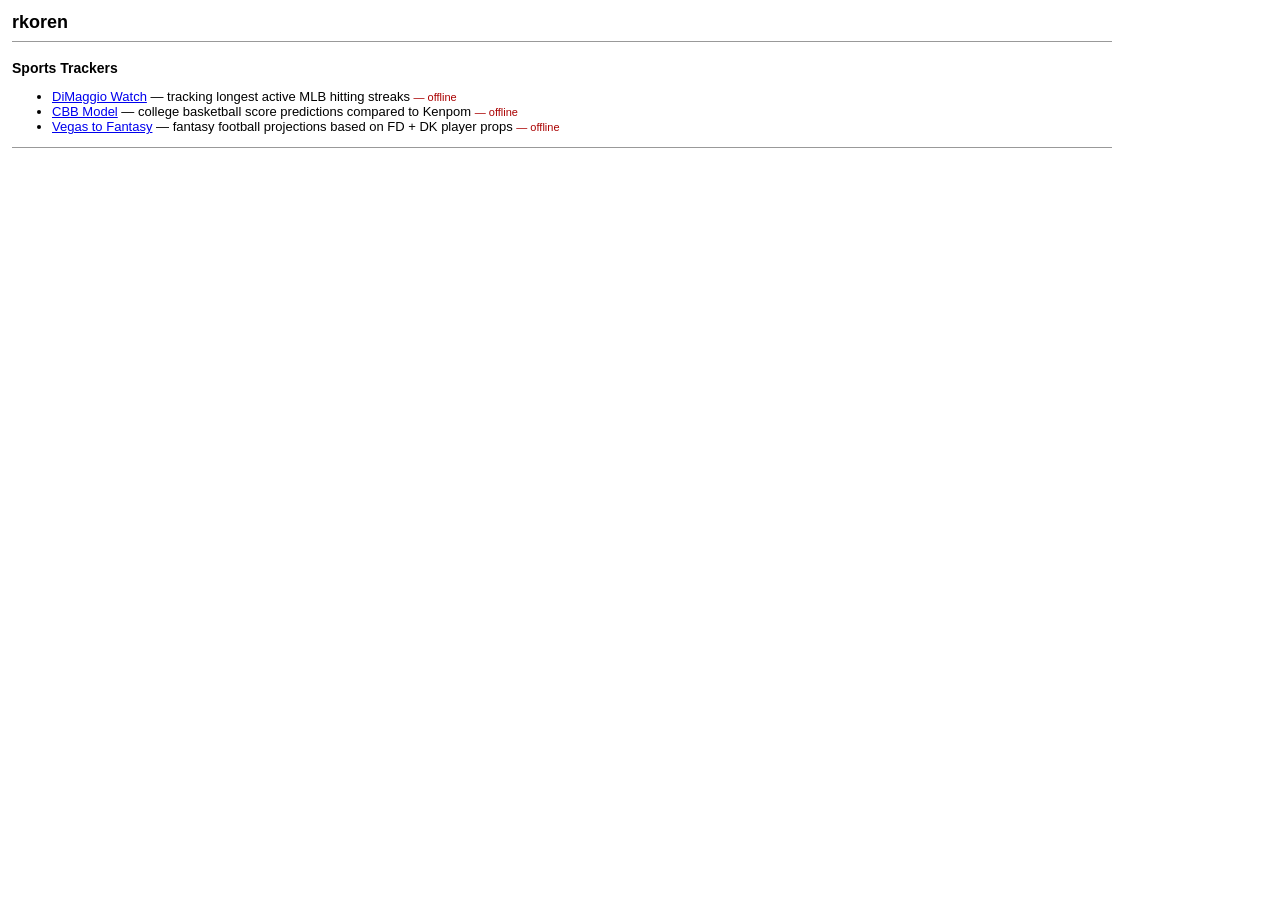
<file: site/index.html>
<!DOCTYPE html>
<html lang="en">
<head>
<meta charset="utf-8">
<meta name="viewport" content="width=device-width, initial-scale=1">
<title>rkoren</title>
<link rel="canonical" href="https://rkoren.com/">
<link rel="icon" type="image/png" sizes="64x64" href="./assets/me-64.png">
<link rel="apple-touch-icon" sizes="180x180" href="./assets/me-180.png">
<link rel="stylesheet" href="./style.css">
</head>
<body>

<h1>rkoren</h1>
<hr>

<h2>Sports Trackers</h2>
<ul>
  <li>
    <a href="./dimaggio/">DiMaggio Watch</a> &mdash;
    tracking longest active MLB hitting streaks
    <span class="stale" id="st-dimaggio"></span>
  </li>
  <li>
    <a href="./cbb/">CBB Model</a> &mdash;
    college basketball score predictions compared to Kenpom
    <span class="stale" id="st-cbb"></span>
  </li>
  <li>
    <a href="./v2f/">Vegas to Fantasy</a> &mdash;
    fantasy football projections based on FD + DK player props
    <span class="stale" id="st-v2f"></span>
  </li>
</ul>

<hr>

<script src="./lib.js"></script>
<script>
(function () {
  var SOURCES = [
    { id: "st-dimaggio", url: "https://dimaggio-watch-data-674325521451.s3.us-east-1.amazonaws.com/streaks.json" },
    { id: "st-cbb", url: "https://reilly-cbb-model-data.s3.us-east-1.amazonaws.com/public/latest.json" },
    { id: "st-v2f", url: "https://v2f-674325521451-us-east-1-an.s3.us-east-1.amazonaws.com/v2f/public/latest.json" }
  ];
  SOURCES.forEach(function (s) {
    var node = el(s.id);
    if (!node) return;
    if (s.pending) {
      node.innerHTML = '<span class="muted">&mdash; ' + s.pending + "</span>";
      return;
    }
    fetchJSON(s.url)
      .then(function (d) { node.textContent = "\u2014 " + agoText(d.generatedAt); })
      .catch(function () { node.innerHTML = '<span class="err">&mdash; offline</span>'; });
  });
})();
</script>

</body>
</html>
</file>
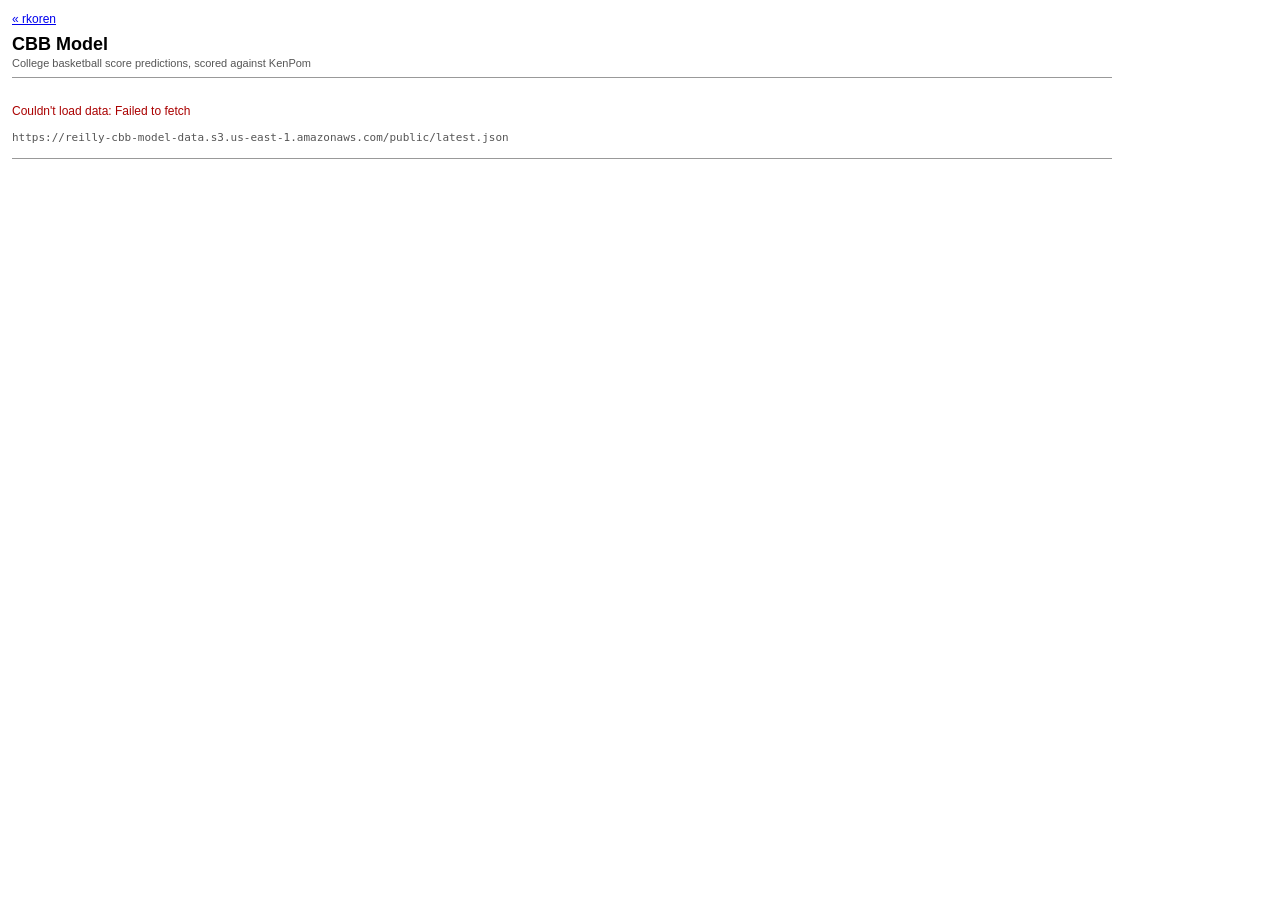
<file: site/cbb/index.html>
<!DOCTYPE html>
<html lang="en">
<head>
<meta charset="utf-8">
<meta name="viewport" content="width=device-width, initial-scale=1">
<title>CBB</title>
<link rel="canonical" href="https://rkoren.com/cbb/">
<link rel="icon" type="image/png" sizes="64x64" href="../assets/cbb-64.png">
<link rel="apple-touch-icon" sizes="180x180" href="../assets/cbb-180.png">
<link rel="stylesheet" href="../style.css">
</head>
<body>

<p class="nav"><a href="../">&laquo; rkoren</a></p>
<h1>CBB Model</h1>
<p class="sub">
  College basketball score predictions, scored against KenPom
</p>
<hr>

<div class="state" id="loading">Loading&hellip;</div>
<div class="state err" id="error" hidden></div>

<div id="content" hidden>
  <p id="seasonnote" class="sub"></p>

  <div class="controls">
    <label>Date
      <select id="date"></select>
    </label>
    <button id="prev" type="button">&laquo; prev</button>
    <button id="next" type="button">next &raquo;</button>
    <label>Show
      <select id="gender">
        <option value="">All</option>
        <option value="M">Men</option>
        <option value="W">Women</option>
      </select>
    </label>
    <label><input type="checkbox" id="kponly"> KenPom-covered only</label>
    <span class="muted" id="count"></span>
  </div>

  <table id="board">
    <thead>
      <tr>
        <th data-key="matchup">Matchup</th>
        <th class="nosort">Gd</th>
        <th class="num nosort">Our score</th>
        <th class="num" data-key="ourMargin">Our line</th>
        <th class="num" data-key="kpMargin">KenPom</th>
        <th class="num" data-key="gapMargin">Gap</th>
        <th class="num" data-key="ourProb">P(win)</th>
        <th class="num nosort">Final</th>
        <th class="nosort">Call</th>
      </tr>
    </thead>
    <tbody id="rows"></tbody>
  </table>

  <h2>Season accuracy vs KenPom</h2>
  <p class="sub" id="metricsnote"></p>
  <div id="metrics"></div>

  <p class="stale" id="updated"></p>
</div>

<hr>

<script src="../lib.js"></script>
<script src="./app.js"></script>

</body>
</html>
</file>
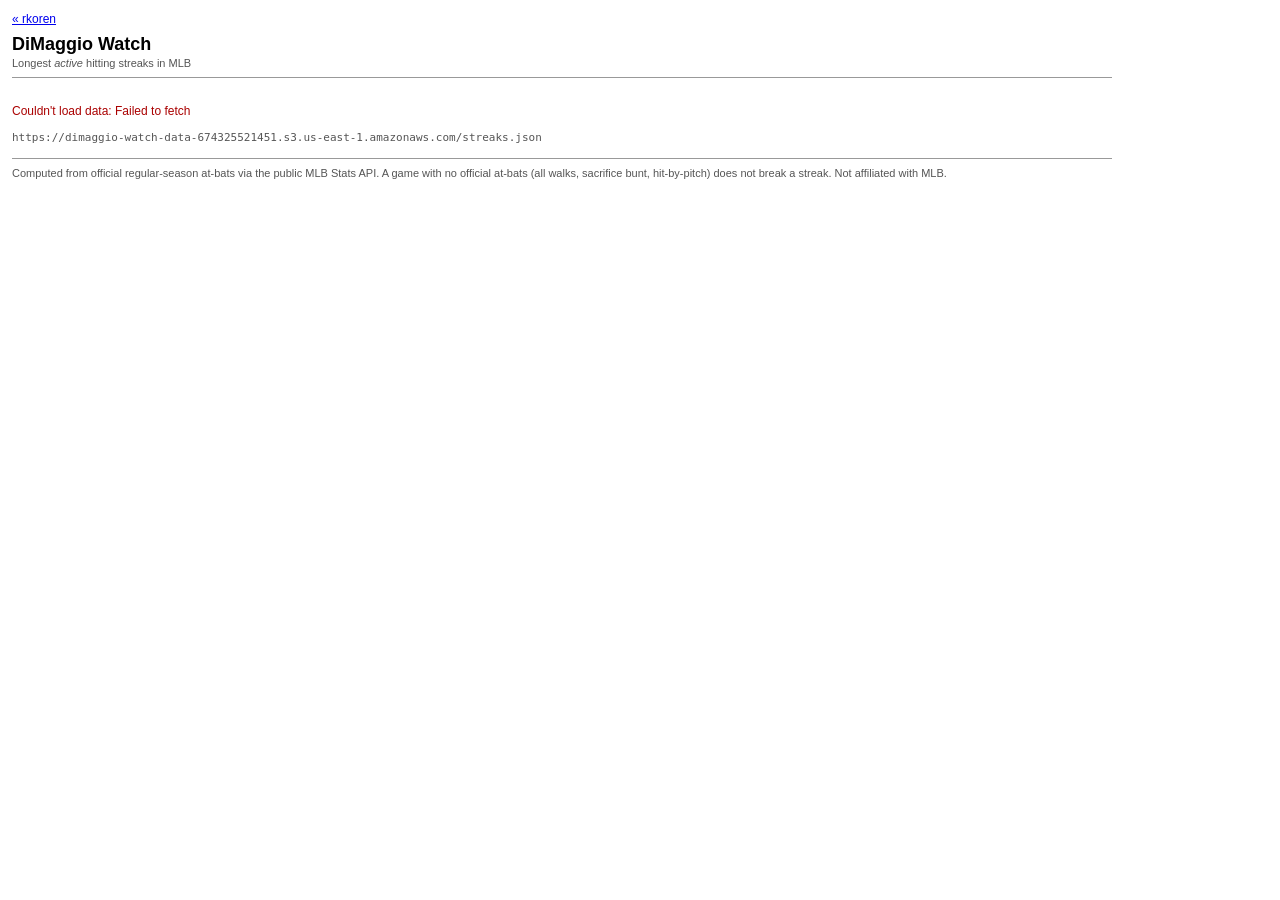
<file: site/dimaggio/index.html>
<!DOCTYPE html>
<html lang="en">
<head>
<meta charset="utf-8">
<meta name="viewport" content="width=device-width, initial-scale=1">
<title>DiMaggio Watch</title>
<link rel="canonical" href="https://rkoren.com/dimaggio/">
<link rel="icon" type="image/png" sizes="64x64" href="../assets/dimaggio-64.png">
<link rel="apple-touch-icon" sizes="180x180" href="../assets/dimaggio-180.png">
<link rel="stylesheet" href="../style.css">
</head>
<body>

<p class="nav"><a href="../">&laquo; rkoren</a></p>
<h1>DiMaggio Watch</h1>
<p class="sub">
  Longest <em>active</em> hitting streaks in MLB
</p>
<hr>

<div class="state" id="loading">Loading&hellip;</div>
<div class="state err" id="error" hidden></div>

<div id="content" hidden>
  <p id="lead"></p>

  <table id="board">
    <thead>
      <tr>
        <th class="num" data-key="rank">#</th>
        <th data-key="name">Player</th>
        <th data-key="team">Team</th>
        <th class="num" data-key="streak">Streak</th>
        <th data-key="startDate">Started</th>
        <th data-key="lastHitDate">Last hit</th>
        <th class="num" data-key="gamesToRecord">To 56</th>
        <th class="nosort">State</th>
      </tr>
    </thead>
    <tbody id="rows"></tbody>
  </table>

  <p class="stale" id="updated"></p>
  <p class="sub" id="record"></p>
</div>

<hr>
<p class="sub">
  Computed from official regular-season at-bats via the public MLB Stats API. A game with no
  official at-bats (all walks, sacrifice bunt, hit-by-pitch) does not break a streak.
  Not affiliated with MLB.
</p>

<script src="../lib.js"></script>
<script src="./app.js"></script>

</body>
</html>
</file>
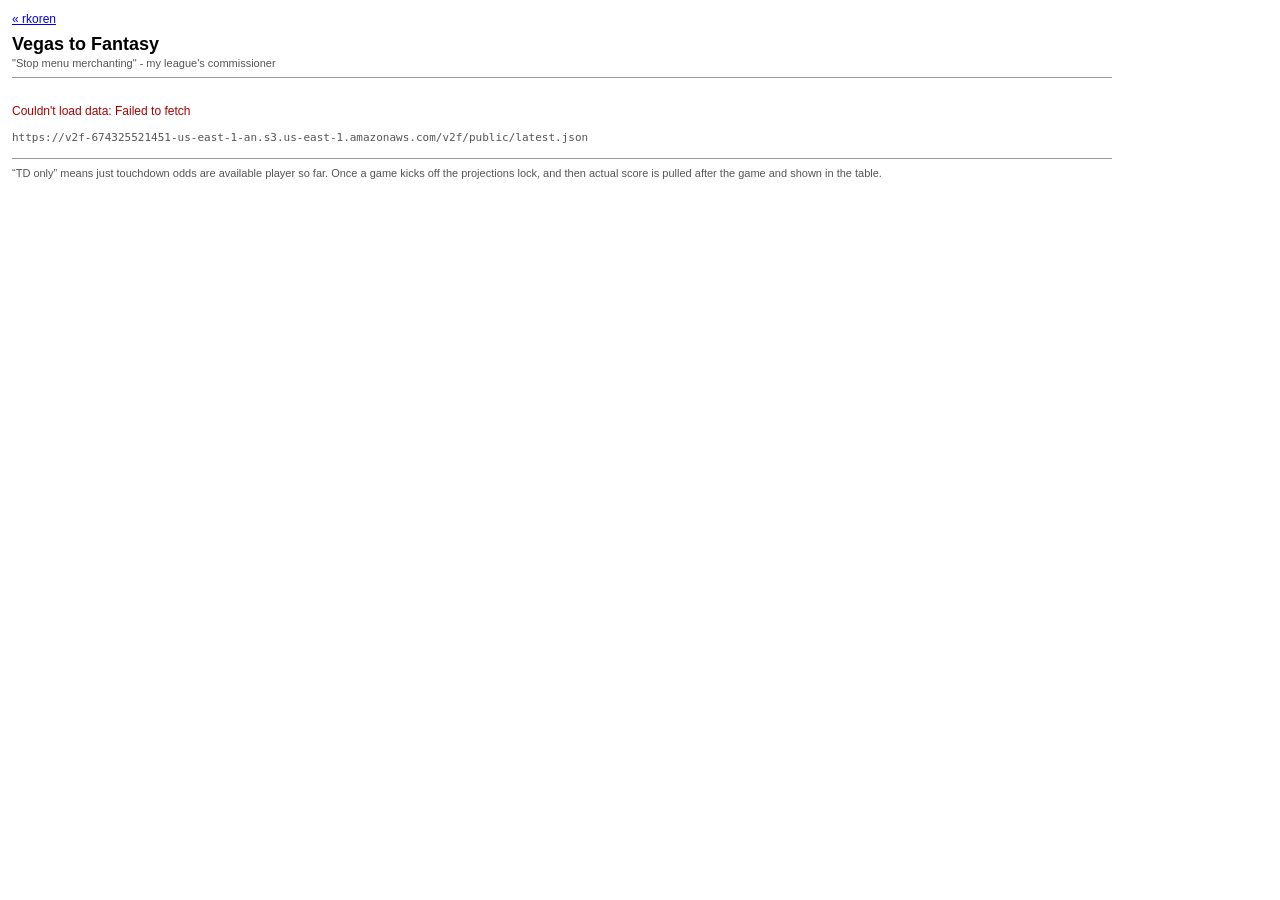
<file: site/v2f/index.html>
<!DOCTYPE html>
<html lang="en">
<head>
<meta charset="utf-8">
<meta name="viewport" content="width=device-width, initial-scale=1">
<title>Vegas to Fantasy</title>
<link rel="canonical" href="https://rkoren.com/v2f/">
<link rel="icon" type="image/png" sizes="64x64" href="../assets/nfl-64.png">
<link rel="apple-touch-icon" sizes="180x180" href="../assets/nfl-180.png">
<link rel="stylesheet" href="../style.css">
</head>
<body>

<p class="nav"><a href="../">&laquo; rkoren</a></p>
<h1>Vegas to Fantasy</h1>
<p class="sub">
  "Stop menu merchanting" - my league's commissioner
</p>
<hr>

<div class="state" id="loading">Loading&hellip;</div>
<div class="state err" id="error" hidden></div>

<div id="content" hidden>
  <div class="controls">
    <label>Scoring
      <select id="profile">
        <option value="ppr" selected>PPR</option>
        <option value="half_ppr">Half PPR</option>
        <option value="standard">Standard</option>
      </select>
    </label>
    <label>Position
      <select id="pos">
        <option value="">All</option>
        <option>QB</option><option>RB</option><option>WR</option><option>TE</option>
      </select>
    </label>
    <label>Team <input id="team" size="10" placeholder="SEA,NE"></label>
    <label>Min pts <input id="minpts" size="4" value="0"></label>
    <label><input type="checkbox" id="hideincomplete"> Hide TD-only</label>
    <label><input type="checkbox" id="hideplayed"> Hide played</label>
    <span class="muted" id="count"></span>
  </div>

  <h2 id="cmp">Compare</h2>
  <p class="sub" id="cmphint">Search for a player, or add one from the table below</p>
  <div id="picked"></div>

  <div class="controls">
    <label>Add player
      <input id="psearch" size="22" placeholder="type a name" autocomplete="off">
    </label>
    <span class="muted" id="psearchnote"></span>
  </div>
  <div id="psearchresults"></div>

  <div id="compare"></div>

  <h2 id="weekhdr">Weekly projections</h2>
  <div class="cmpbar"><button type="button" id="cmpgo" disabled>Compare (0) &uarr;</button></div>
  <table id="board">
    <thead>
      <tr class="grp">
        <th class="nosort" colspan="5">&nbsp;</th>
        <th class="nosort num" colspan="4">Projection</th>
        <th class="nosort num" colspan="3">Passing</th>
        <th class="nosort num" colspan="2">Rushing</th>
        <th class="nosort num" colspan="2">Receiving</th>
        <th class="nosort num">TD</th>
        <th class="nosort">&nbsp;</th>
      </tr>
      <tr>
        <th class="nosort">Cmp</th>
        <th data-key="name">Player</th>
        <th data-key="position">Pos</th>
        <th data-key="team">Team</th>
        <th data-key="opponent">Opp</th>
        <th class="num" data-key="total">Proj</th>
        <th class="num" data-key="actual">Actual</th>
        <th class="num" data-key="p20">Floor</th>
        <th class="num" data-key="p80">Ceil</th>
        <th class="num" data-key="s_pass_yds" title="Expected passing yards">Yd</th>
        <th class="num" data-key="s_pass_tds" title="Expected passing touchdowns">TD</th>
        <th class="num" data-key="s_pass_int" title="Expected interceptions">INT</th>
        <th class="num" data-key="s_rush_att" title="Expected carries">Car</th>
        <th class="num" data-key="s_rush_yds" title="Expected rushing yards">Yd</th>
        <th class="num" data-key="s_rec" title="Expected receptions">Rec</th>
        <th class="num" data-key="s_rec_yds" title="Expected receiving yards">Yd</th>
        <th class="num" data-key="s_any_td" title="Expected rushing + receiving touchdowns">TD</th>
        <th class="nosort">Notes</th>
      </tr>
    </thead>
    <tbody id="rows"></tbody>
  </table>

  <p class="stale" id="updated"></p>
</div>

<hr>
<p class="sub" id="note">
  &ldquo;TD only&rdquo; means just touchdown odds are available player so far. Once a game kicks off
  the projections lock, and then actual score is pulled after the game and shown in the table.
</p>

<script src="../lib.js"></script>
<script src="./compare.js"></script>
<script src="./week.js"></script>

</body>
</html>
</file>
<file: site/style.css>
body {
  font-family: Verdana, Geneva, sans-serif;
  font-size: 13px;
  background: #ffffff;
  color: #000000;
  margin: 12px;
  max-width: 1100px;
}
h1 { font-size: 18px; margin: 0 0 2px 0; }
h2 { font-size: 14px; margin: 18px 0 4px 0; }
hr { border: 0; border-top: 1px solid #999; margin: 8px 0; }
a { color: #0000ee; }
a:visited { color: #551a8b; }

.nav { font-size: 12px; margin-bottom: 8px; }
.sub { color: #555; font-size: 11px; margin: 0 0 8px 0; }

table { border-collapse: collapse; font-size: 12px; margin-top: 6px; }
th, td { border: 1px solid #999; padding: 2px 6px; text-align: left; }
th { background: #dddddd; font-weight: bold; cursor: pointer; white-space: nowrap; }
th.nosort { cursor: default; }
tr:nth-child(even) td { background: #f4f4f4; }
td.num, th.num { text-align: right; font-family: "Courier New", monospace; }

.state { padding: 6px 0; font-size: 12px; }
.err { color: #aa0000; }
.err code { font-size: 11px; color: #555; word-break: break-all; }
.stale { color: #555; font-size: 11px; }

.live { color: #aa0000; font-weight: bold; }
.jeopardy { color: #b36b00; }
.muted { color: #777; }
.controls { margin: 8px 0; font-size: 12px; }
.controls label { margin-right: 10px; }

svg.dist { display: block; margin: 6px 0 2px 0; max-width: 100%; }
svg.dist .axis, svg.dist .tick { stroke: #999; stroke-width: 1; }
svg.dist .tlab { font-family: Verdana, sans-serif; font-size: 9px; fill: #555; }
svg.dist polyline { fill: none; stroke-width: 1.5; }
.legend { font-size: 11px; color: #555; margin: 2px 0 4px 0; }

.c0, svg.dist .c0 { color: #0000cc; stroke: #0000cc; }
.c1, svg.dist .c1 { color: #cc0000; stroke: #cc0000; }
.c2, svg.dist .c2 { color: #007700; stroke: #007700; }
.c3, svg.dist .c3 { color: #b36b00; stroke: #b36b00; }
.c4, svg.dist .c4 { color: #7700aa; stroke: #7700aa; }
.c5, svg.dist .c5 { color: #008899; stroke: #008899; }
.c6, svg.dist .c6 { color: #aa0077; stroke: #aa0077; }
.c7, svg.dist .c7 { color: #555555; stroke: #555555; }
td.best { background: #eef6ee; }
.h2h { font-size: 13px; margin: 4px 0; }
details { margin: 6px 0; font-size: 12px; }
details summary { cursor: pointer; color: #0000ee; }

tr.grp th { background: #cccccc; font-size: 11px; }
td.stat { color: #444; }
/* Shrink to the text instead of spanning the column, but never past the page rule above
   it — inline-block sizes to content, max-width caps it at the container, which is the
   same 1100px content box the <hr> spans. A long list of players wraps there. */
.warn-box {
  display: inline-block;
  max-width: 100%;
  border: 1px solid #b36b00;
  background: #fff8e8;
  padding: 5px 8px;
  font-size: 12px;
  margin: 6px 0;
}

#board tbody tr:hover td { background: #ffffcc; }
#board tr.detail td { background: #f0f0f8; font-size: 12px; padding: 4px 8px; }
a.pname { color: #000; text-decoration: none; border-bottom: 1px dotted #999; }

.cmpbar { position: sticky; top: 0; background: #fff; padding: 4px 0; z-index: 1; }
</file>
